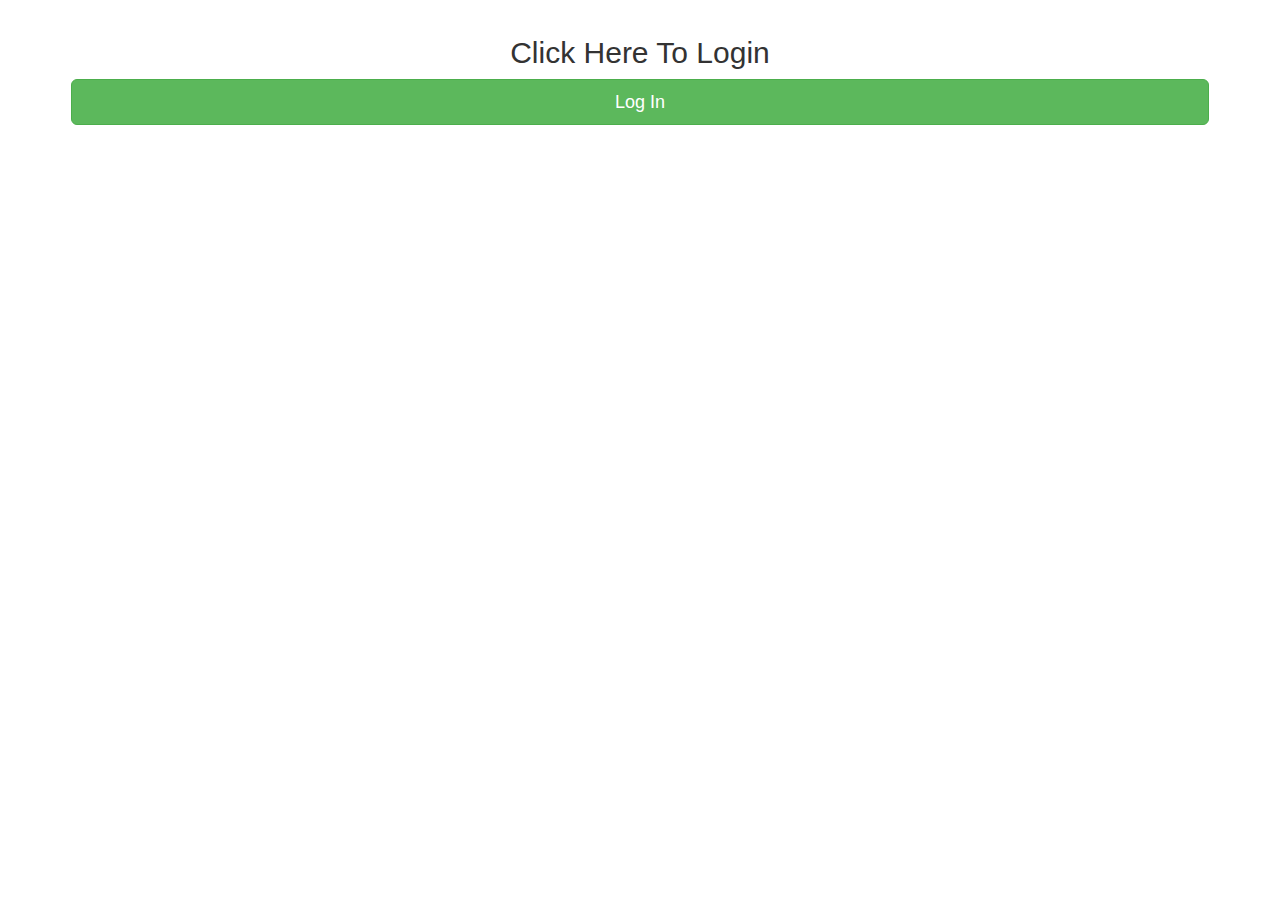
<file: index.html>
<html>
    <head>
        <meta charset="utf-8">
        <meta name="viewport" content="width=device-width, initial-scale=1">
        <!--link href="https://cdn.jsdelivr.net/npm/bootstrap@5.0.0-beta2/dist/css/bootstrap.min.css" rel="stylesheet" integrity="sha384-BmbxuPwQa2lc/FVzBcNJ7UAyJxM6wuqIj61tLrc4wSX0szH/Ev+nYRRuWlolflfl" crossorigin="anonymous"-->
        <link rel="stylesheet" href="https://maxcdn.bootstrapcdn.com/bootstrap/3.4.1/css/bootstrap.min.css">
        <link rel="stylesheet" href="style.css">
        <script src="https://ajax.googleapis.com/ajax/libs/jquery/3.5.1/jquery.min.js"></script>    
        <script src="https://maxcdn.bootstrapcdn.com/bootstrap/3.4.1/js/bootstrap.min.js"></script>
        <title>Log In</title>

    </head>
    <body>
        <div class="container">
            <h2><span class="clk">Click Here To Login</span></h2>
            
            <button type="button" class="btn btn-success btn-block btn-lg" data-toggle="modal" data-target="#myModal">Log In</button>
          
            <!-- Modal -->
            <div class="modal fade" id="myModal" role="dialog">
              <div class="modal-dialog">
              
                <!-- Modal content-->
                <div class="modal-content">
                  <div class="modal-header">
                    <button type="button" class="close" data-dismiss="modal">&times;</button>
                    <h4 class="modal-title">User Login</h4>
                  </div>
                  <div class="modal-body">
                    <h2>Login Form</h2>

                    <form action=" " method="post">
                    <div class="imgcontainer">
                        <img src="img-1.png" alt="Avatar" class="avatar">
                    </div>

                    
                    <div class="form-group">
                        <label for="email">Email address:</label>
                        <input type="email" class="form-control" id="email">
                    </div>
                    <div class="form-group">
                        <label for="pwd">Password:</label>
                        <input type="password" class="form-control" id="pwd">
                    </div>
                    <div class="checkbox">
                        <span><label><input type="checkbox"> Remember me</label>
                            <a href="index1.html" class="one" target="_blank">Forgot Password </a></span>
                    </div>
                    <button type="submit" class="btn btn-default">Submit</button>
                    
                      
                    </form>
                  </div>
                  <div class="modal-footer">
                    <button type="button" class="btn btn-default" data-dismiss="modal">Close</button>
                  </div>
                </div>
                
              </div>
            </div>
            
          </div>
         
      
    </body>
</html>
</file>
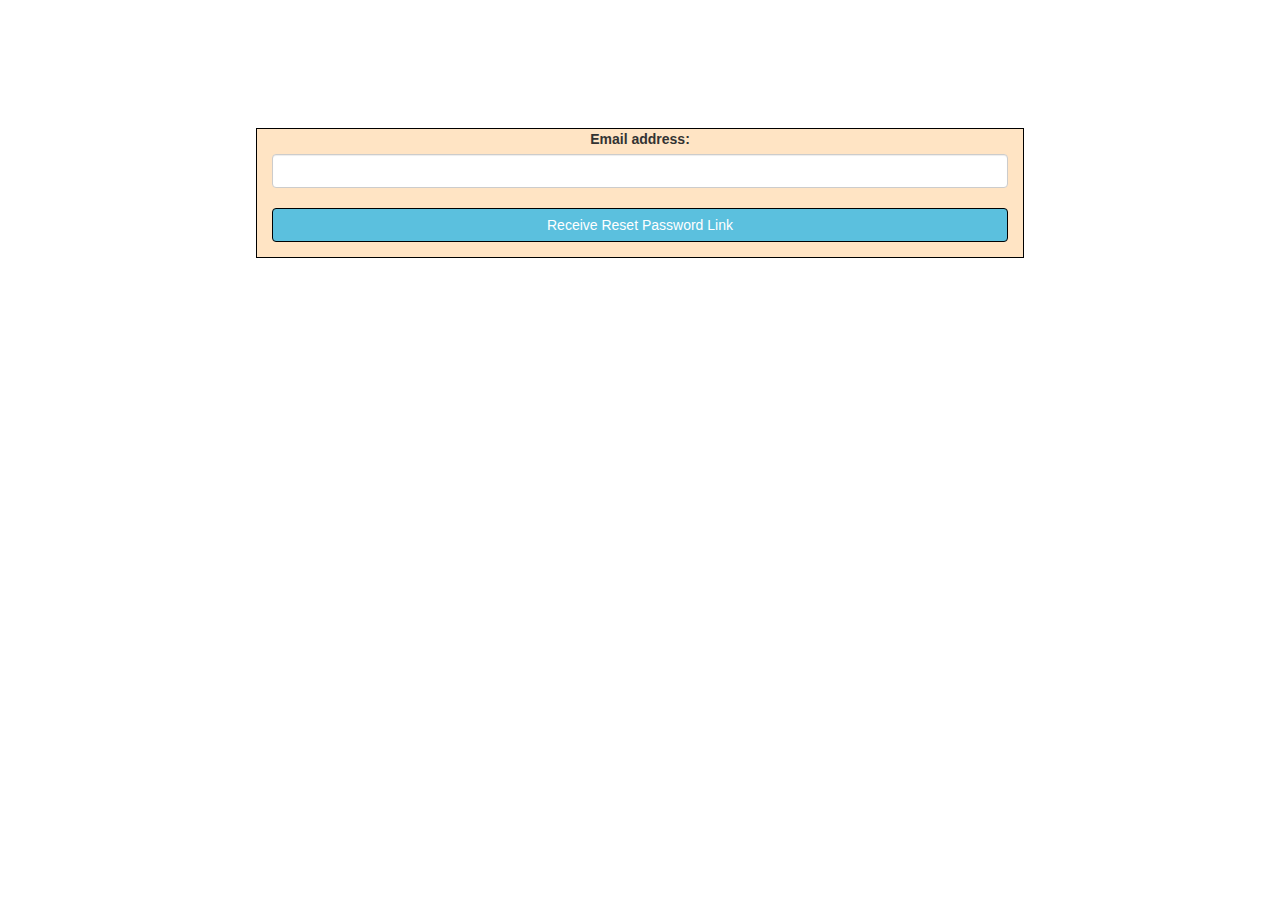
<file: index1.html>
<!DOCTYPE html>
<html lang="en">
    <head>
    <title>Forget Password</title>
    <meta charset="utf-8">
    <meta name="viewport" content="width=device-width, initial-scale=1">
    <link rel="stylesheet" href="https://maxcdn.bootstrapcdn.com/bootstrap/3.4.1/css/bootstrap.min.css">
    <script src="https://ajax.googleapis.com/ajax/libs/jquery/3.5.1/jquery.min.js"></script>
    <script src="https://maxcdn.bootstrapcdn.com/bootstrap/3.4.1/js/bootstrap.min.js"></script>
    </head>
    <style>
        #rst{
            display: block;
            text-align: center;
        }
        body{
            text-align: center;
            display: block;
            margin-left: auto;
            margin-right: auto;
            margin-top: 10%;
           
        }
        .container{
            width: 60%;
            background-color:bisque;
            border: 1.5px solid black;
        }
    </style>
    <body>
        <div class="container">
            <form action="">
                <div class="form-group">
                    <label for="email">Email address:</label>
                    <input type="email" class="form-control" id="email"><br>
                    <button type="button" class="btn btn-info btn-block" id="btn" style="border: 1px solid #000;" onclick="myFunc()">Receive Reset Password Link</button>
                    <span id="rst"></span>
                </div>
            </form>
        </div>
        <script>
            function myFunc(){
                document.getElementById("btn").style.display = "none";
                document.getElementById("rst").innerText = "Reset Link sent to entered mail Id";
            }
        </script>
    </body>
</html>
</file>
<file: style.css>
body {
    font-family: Arial, Helvetica, sans-serif;
    
    
}

.clk{
    display: block;
    text-align: center;
}

.one{
    float: right;
    text-align: right;
    margin-right: 10px;
}
form {
    border: 3px solid #f1f1f1;
    
}

input[type=text], input[type=password] {
  width: 100%;
  padding: 12px 20px;
  margin: 8px 0;
  display: inline-block;
  border: 1px solid #ccc;
  box-sizing: border-box;
}

button {
  background-color: #4CAF50;
  color: white;
  padding: 14px 20px;
  margin: 8px 0;
  border: none;
  cursor: pointer;
  width: 100%;
}

button:hover {
    opacity: 0.5;
    border: 2px solid rgba(0, 0, 0, 1);
}

.cancelbtn {
  width: auto;
  padding: 10px 18px;
  background-color: #f44336;
}

.imgcontainer {
  text-align: center;
  margin: 24px 0 12px 0;
}

img.avatar {
  width: 40%;
  border-radius: 50%;
}

.container {
  padding: 16px;
}

span.psw {
  float: right;
  padding-top: 16px;
}

/* Change styles for span and cancel button on extra small screens */
@media screen and (max-width: 300px) {
  span.psw {
     display: block;
     float: none;
  }
  .cancelbtn {
     width: 100%;
  }
}
</file>
